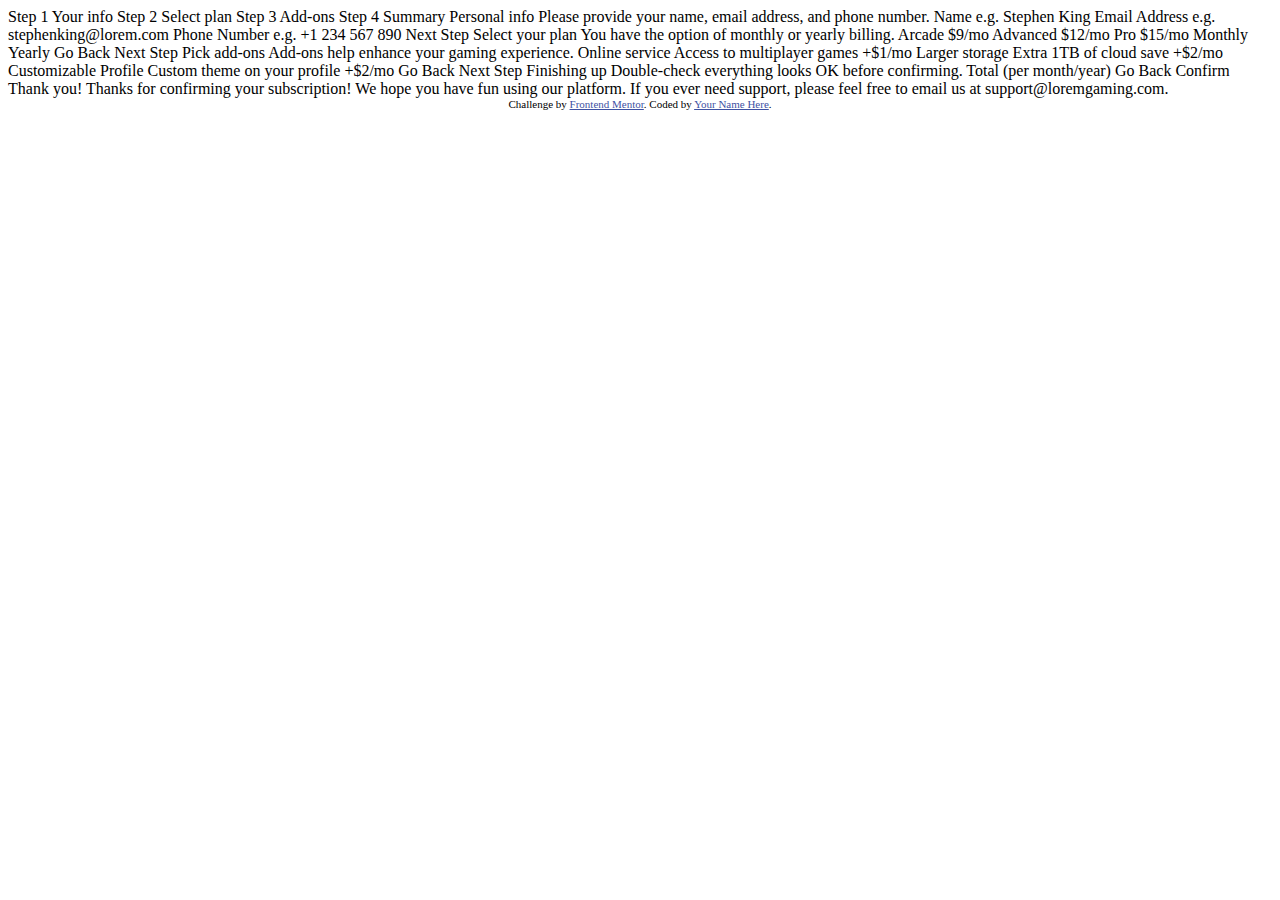
<file: advanced_multi-step-form-main/index.html>
<!DOCTYPE html>
<html lang="en">
<head>
  <meta charset="UTF-8">
  <meta name="viewport" content="width=device-width, initial-scale=1.0"> <!-- displays site properly based on user's device -->

  <link rel="icon" type="image/png" sizes="32x32" href="./assets/images/favicon-32x32.png">
  
  <title>Frontend Mentor | Multi-step form</title>

  <!-- Feel free to remove these styles or customise in your own stylesheet 👍 -->
  <style>
    .attribution { font-size: 11px; text-align: center; }
    .attribution a { color: hsl(228, 45%, 44%); }
  </style>
</head>
<body>

  <!-- Sidebar start -->

  Step 1
  Your info

  Step 2
  Select plan

  Step 3
  Add-ons

  Step 4
  Summary

  <!-- Sidebar end -->

  <!-- Step 1 start -->

  Personal info
  Please provide your name, email address, and phone number.

  Name
  e.g. Stephen King

  Email Address
  e.g. stephenking@lorem.com

  Phone Number
  e.g. +1 234 567 890

  Next Step

  <!-- Step 1 end -->

  <!-- Step 2 start -->

  Select your plan
  You have the option of monthly or yearly billing.

  Arcade
  $9/mo

  Advanced
  $12/mo

  Pro
  $15/mo

  Monthly
  Yearly

  Go Back
  Next Step

  <!-- Step 2 end -->

  <!-- Step 3 start -->

  Pick add-ons
  Add-ons help enhance your gaming experience.

  Online service
  Access to multiplayer games
  +$1/mo

  Larger storage
  Extra 1TB of cloud save
  +$2/mo

  Customizable Profile
  Custom theme on your profile
  +$2/mo

  Go Back
  Next Step

  <!-- Step 3 end -->

  <!-- Step 4 start -->

  Finishing up
  Double-check everything looks OK before confirming.

  <!-- Dynamically add subscription and add-on selections here -->

  Total (per month/year)

  Go Back
  Confirm

  <!-- Step 4 end -->

  <!-- Step 5 start -->

  Thank you!

  Thanks for confirming your subscription! We hope you have fun 
  using our platform. If you ever need support, please feel free 
  to email us at support@loremgaming.com.

  <!-- Step 5 end -->
  
  <div class="attribution">
    Challenge by <a href="https://www.frontendmentor.io?ref=challenge" target="_blank">Frontend Mentor</a>. 
    Coded by <a href="#">Your Name Here</a>.
  </div>
</body>
</html>
</file>
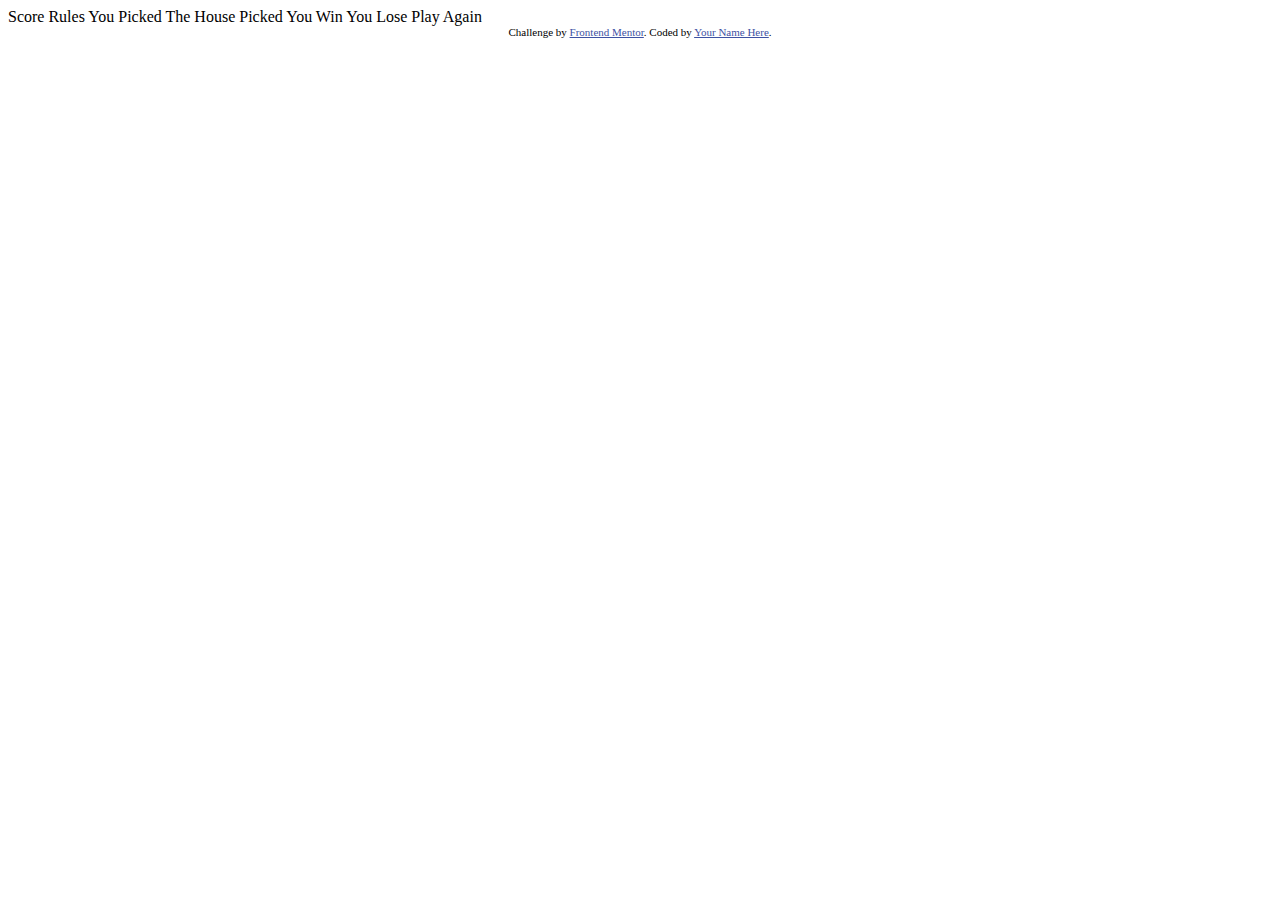
<file: advanced_rock-paper-scissors-master/index.html>
<!DOCTYPE html>
<html lang="en">
<head>
  <meta charset="UTF-8">
  <meta name="viewport" content="width=device-width, initial-scale=1.0"> <!-- displays site properly based on user's device -->

  <link rel="icon" type="image/png" sizes="32x32" href="./images/favicon-32x32.png">
  
  <title>Frontend Mentor | Rock, Paper, Scissors</title>

  Score
  Rules

  You Picked
  The House Picked

  You Win
  You Lose

  Play Again

  <!-- Feel free to remove these styles or customise in your own stylesheet 👍 -->
  <style>
    .attribution { font-size: 11px; text-align: center; }
    .attribution a { color: hsl(228, 45%, 44%); }
  </style>
</head>
<body>


  
  <div class="attribution">
    Challenge by <a href="https://www.frontendmentor.io?ref=challenge" target="_blank">Frontend Mentor</a>. 
    Coded by <a href="#">Your Name Here</a>.
  </div>
</body>
</html>
</file>
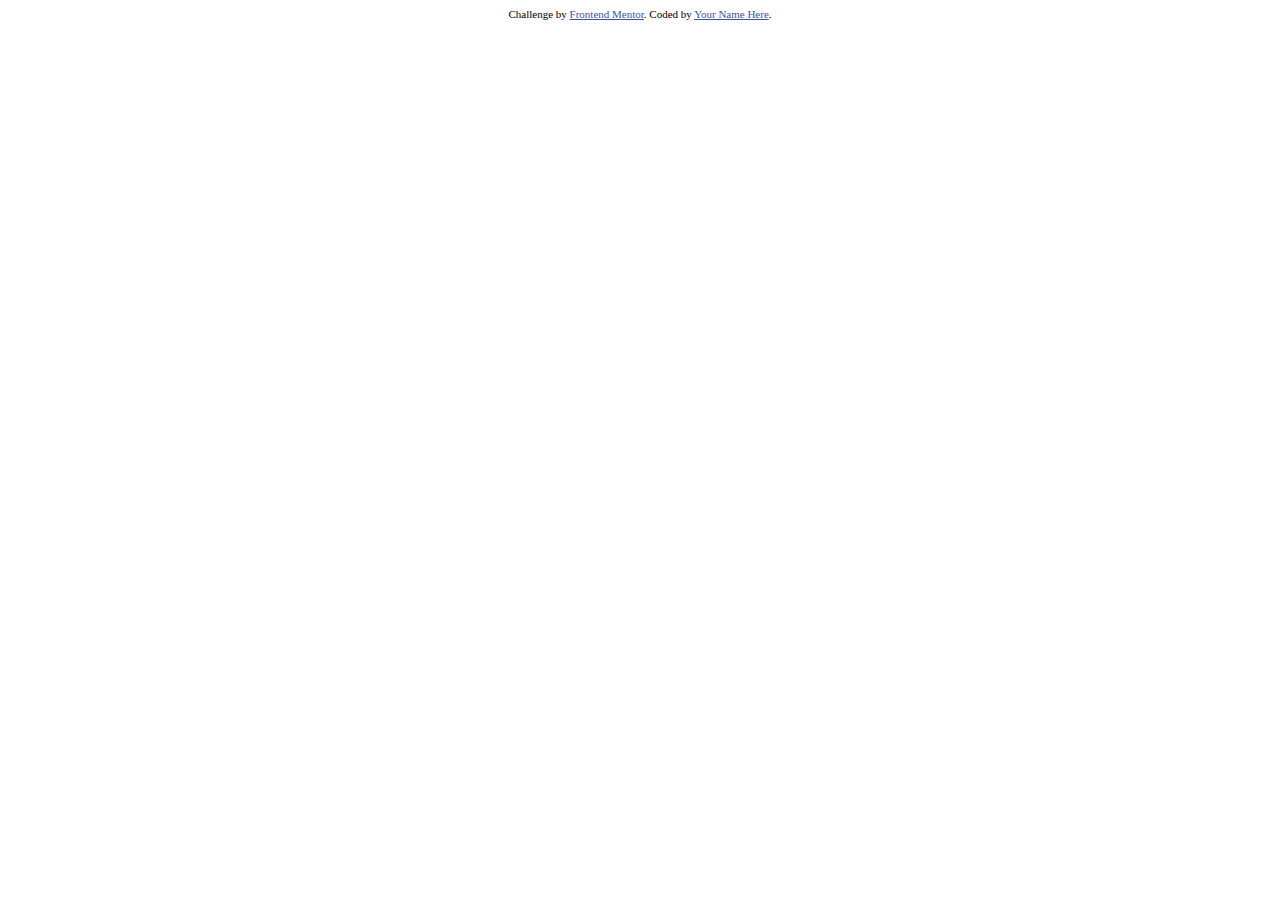
<file: intermediate_calculator-app-main/index.html>
<!DOCTYPE html>
<html lang="en">
<head>
  <meta charset="UTF-8">
  <meta name="viewport" content="width=device-width, initial-scale=1.0"> <!-- displays site properly based on user's device -->

  <link rel="icon" type="image/png" sizes="32x32" href="./images/favicon-32x32.png">
  
  <title>Frontend Mentor | Calculator app</title>

  <!-- Feel free to remove these styles or customise in your own stylesheet 👍 -->
  <style>
    .attribution { font-size: 11px; text-align: center; }
    .attribution a { color: hsl(228, 45%, 44%); }
  </style>
</head>
<body>


  
  <div class="attribution">
    Challenge by <a href="https://www.frontendmentor.io?ref=challenge" target="_blank">Frontend Mentor</a>. 
    Coded by <a href="#">Your Name Here</a>.
  </div>
</body>
</html>
</file>
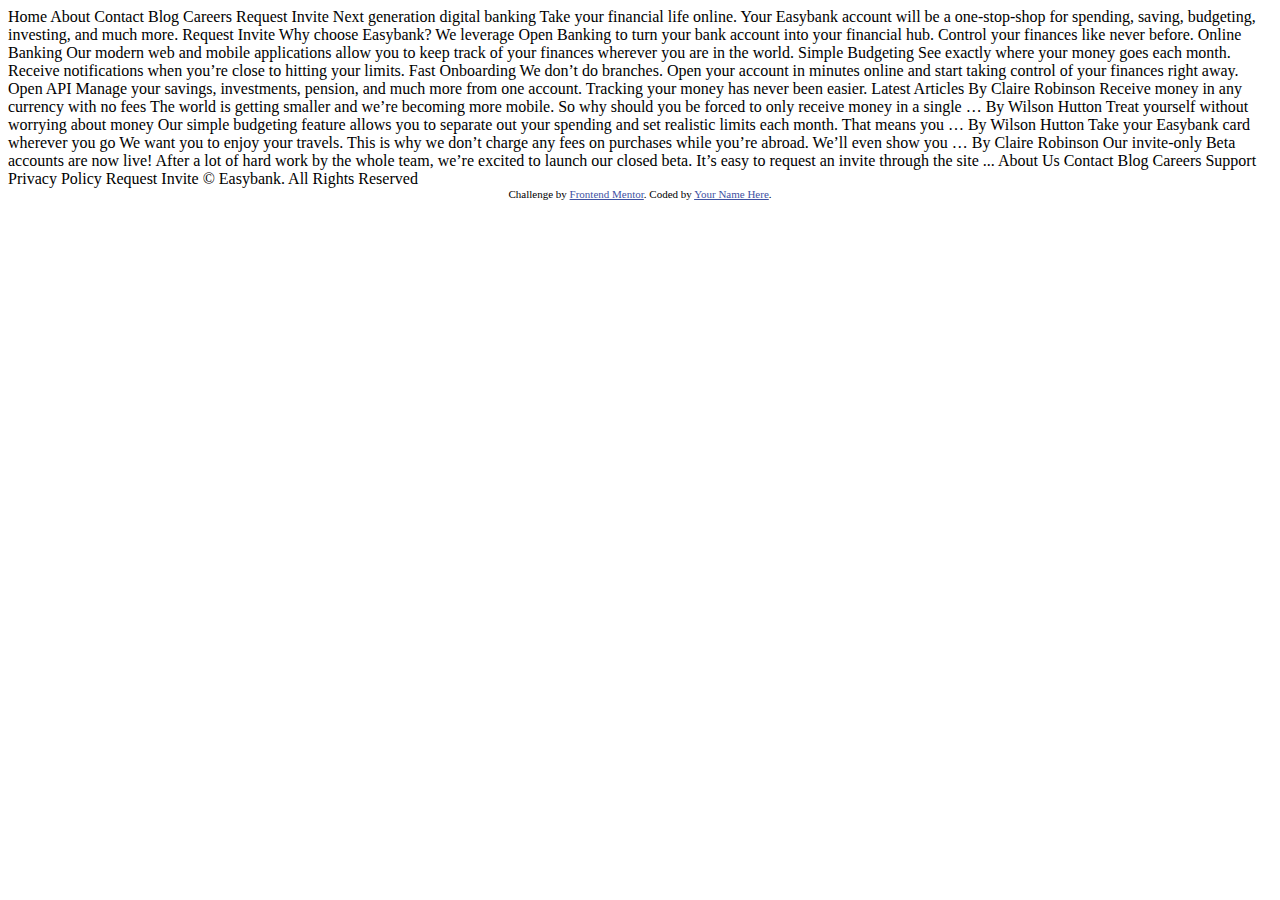
<file: intermediate_easybank-landing-page-master/index.html>
<!DOCTYPE html>
<html lang="en">
<head>
  <meta charset="UTF-8">
  <meta name="viewport" content="width=device-width, initial-scale=1.0"> <!-- displays site properly based on user's device -->

  <link rel="icon" type="image/png" sizes="32x32" href="./images/favicon-32x32.png">
  
  <title>Frontend Mentor | Easybank landing page</title>

  <!-- Feel free to remove these styles or customise in your own stylesheet 👍 -->
  <style>
    .attribution { font-size: 11px; text-align: center; }
    .attribution a { color: hsl(228, 45%, 44%); }
  </style>
</head>
<body>

  Home
  About
  Contact
  Blog
  Careers

  Request Invite



  Next generation digital banking

  Take your financial life online. Your Easybank account will be a one-stop-shop 
  for spending, saving, budgeting, investing, and much more.

  Request Invite



  Why choose Easybank?

  We leverage Open Banking to turn your bank account into your financial hub. Control 
  your finances like never before.

  Online Banking
  Our modern web and mobile applications allow you to keep track of your finances 
  wherever you are in the world.

  Simple Budgeting
  See exactly where your money goes each month. Receive notifications when you’re 
  close to hitting your limits.

  Fast Onboarding
  We don’t do branches. Open your account in minutes online and start taking control 
  of your finances right away.

  Open API
  Manage your savings, investments, pension, and much more from one account. Tracking 
  your money has never been easier.

  

  Latest Articles

  By Claire Robinson
  Receive money in any currency with no fees
  The world is getting smaller and we’re becoming more mobile. So why should you be 
  forced to only receive money in a single …

  By Wilson Hutton
  Treat yourself without worrying about money
  Our simple budgeting feature allows you to separate out your spending and set 
  realistic limits each month. That means you …

  By Wilson Hutton
  Take your Easybank card wherever you go
  We want you to enjoy your travels. This is why we don’t charge any fees on purchases 
  while you’re abroad. We’ll even show you …

  By Claire Robinson
  Our invite-only Beta accounts are now live!
  After a lot of hard work by the whole team, we’re excited to launch our closed beta. 
  It’s easy to request an invite through the site ...

  

  About Us
  Contact
  Blog
  Careers
  Support
  Privacy Policy

  Request Invite

  © Easybank. All Rights Reserved
  
  <div class="attribution">
    Challenge by <a href="https://www.frontendmentor.io?ref=challenge" target="_blank">Frontend Mentor</a>. 
    Coded by <a href="#">Your Name Here</a>.
  </div>
</body>
</html>
</file>
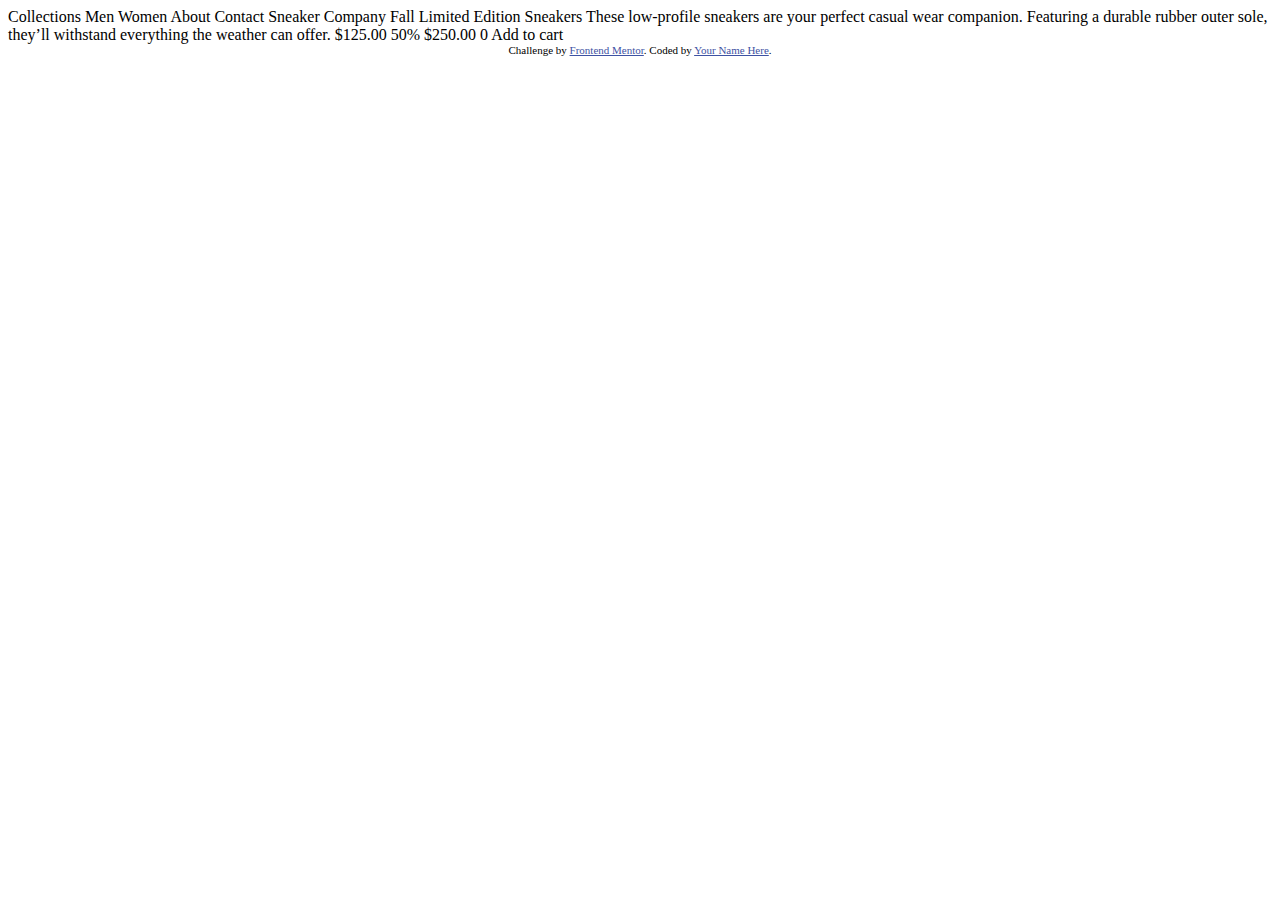
<file: intermediate_ecommerce-product-page-main/index.html>
<!DOCTYPE html>
<html lang="en">
<head>
  <meta charset="UTF-8">
  <meta name="viewport" content="width=device-width, initial-scale=1.0"> <!-- displays site properly based on user's device -->

  <link rel="icon" type="image/png" sizes="32x32" href="./images/favicon-32x32.png">
  
  <title>Frontend Mentor | E-commerce product page</title>

  <!-- Feel free to remove these styles or customise in your own stylesheet 👍 -->
  <style>
    .attribution { font-size: 11px; text-align: center; }
    .attribution a { color: hsl(228, 45%, 44%); }
  </style>
</head>
<body>

  Collections
  Men
  Women
  About
  Contact

  Sneaker Company

  Fall Limited Edition Sneakers

  These low-profile sneakers are your perfect casual wear companion. Featuring a 
  durable rubber outer sole, they’ll withstand everything the weather can offer.

  $125.00
  50%
  $250.00

  0
  Add to cart
  
  <div class="attribution">
    Challenge by <a href="https://www.frontendmentor.io?ref=challenge" target="_blank">Frontend Mentor</a>. 
    Coded by <a href="#">Your Name Here</a>.
  </div>
</body>
</html>
</file>
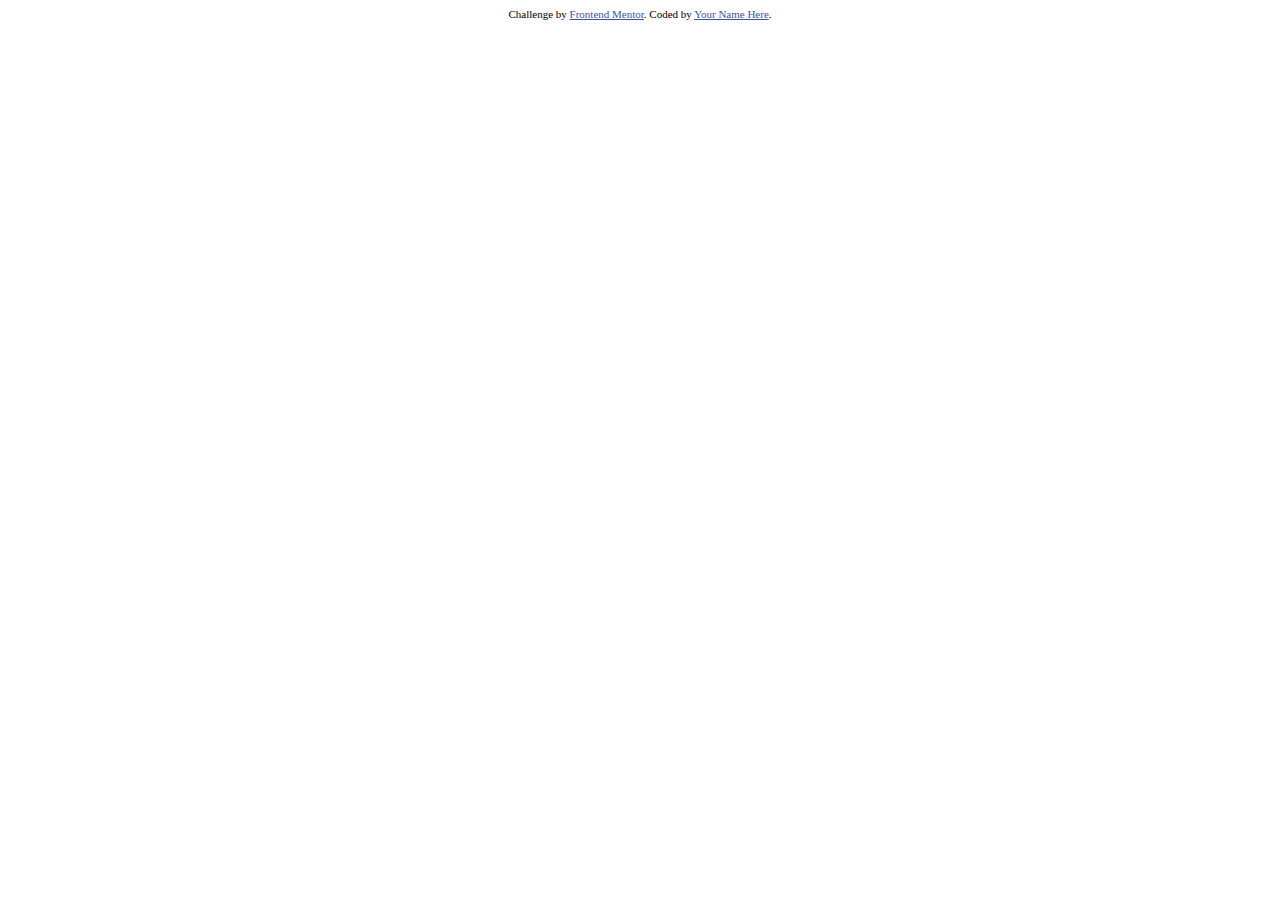
<file: intermediate_interactive-comments-section-main/index.html>
<!DOCTYPE html>
<html lang="en">
<head>
  <meta charset="UTF-8">
  <meta name="viewport" content="width=device-width, initial-scale=1.0"> <!-- displays site properly based on user's device -->

  <link rel="icon" type="image/png" sizes="32x32" href="./images/favicon-32x32.png">
  
  <title>Frontend Mentor | Interactive comments section</title>

  <!-- Feel free to remove these styles or customise in your own stylesheet 👍 -->
  <style>
    .attribution { font-size: 11px; text-align: center; }
    .attribution a { color: hsl(228, 45%, 44%); }
  </style>
</head>
<body>

  <!-- Pull dynamic content from the data.json file -->
  
  <div class="attribution">
    Challenge by <a href="https://www.frontendmentor.io?ref=challenge" target="_blank">Frontend Mentor</a>. 
    Coded by <a href="#">Your Name Here</a>.
  </div>
</body>
</html>
</file>
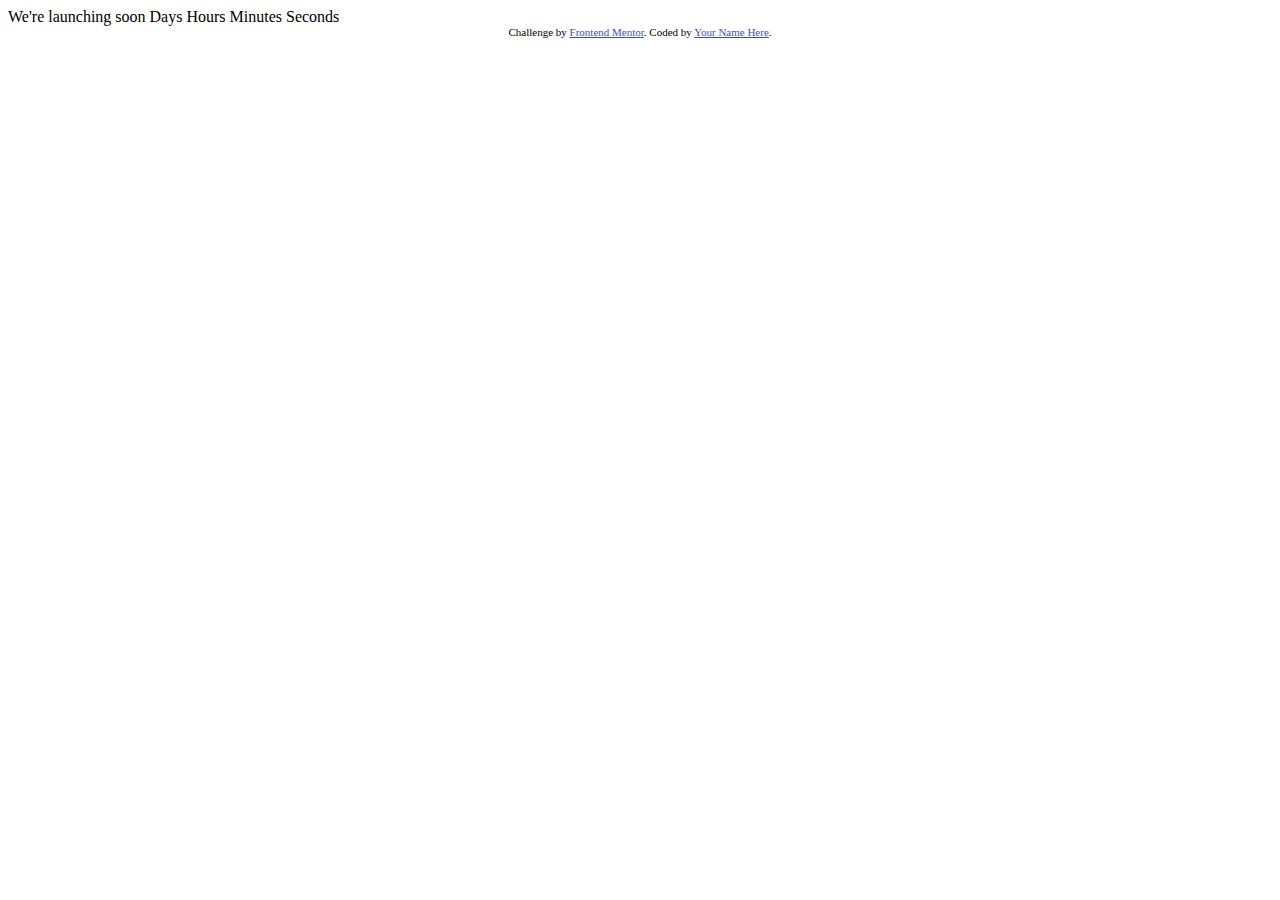
<file: intermediate_launch-countdown-timer-main/index.html>
<!DOCTYPE html>
<html lang="en">
<head>
  <meta charset="UTF-8">
  <meta name="viewport" content="width=device-width, initial-scale=1.0"> <!-- displays site properly based on user's device -->

  <link rel="icon" type="image/png" sizes="32x32" href="./images/favicon-32x32.png">
  
  <title>Frontend Mentor | Launch countdown timer</title>

  <!-- Feel free to remove these styles or customise in your own stylesheet 👍 -->
  <style>
    .attribution { font-size: 11px; text-align: center; }
    .attribution a { color: hsl(228, 45%, 44%); }
  </style>
</head>
<body>

  We're launching soon

  Days
  Hours
  Minutes
  Seconds
  
  <div class="attribution">
    Challenge by <a href="https://www.frontendmentor.io?ref=challenge" target="_blank">Frontend Mentor</a>. 
    Coded by <a href="#">Your Name Here</a>.
  </div>
</body>
</html>
</file>
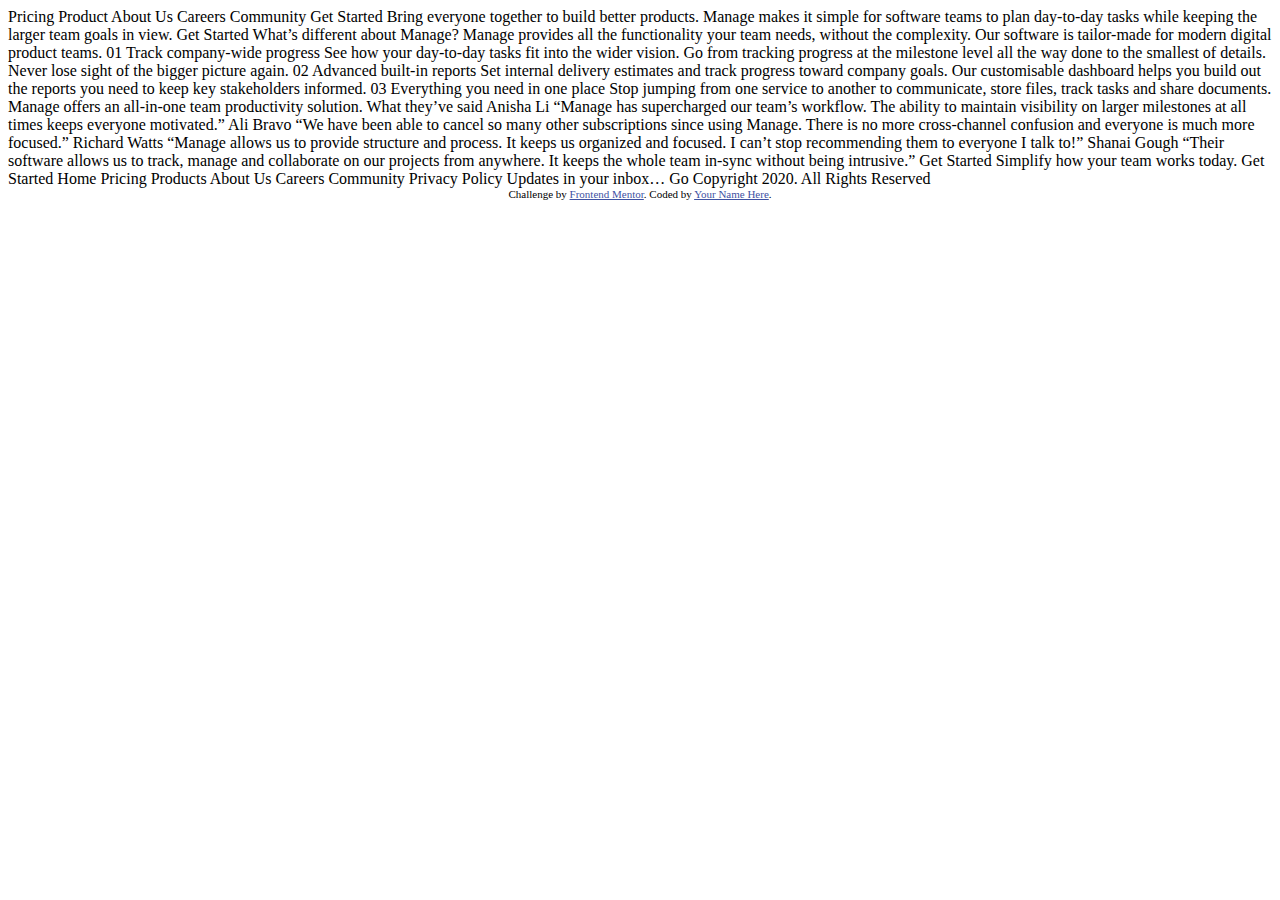
<file: intermediate_manage-landing-page-master/index.html>
<!DOCTYPE html>
<html lang="en">
<head>
  <meta charset="UTF-8">
  <meta name="viewport" content="width=device-width, initial-scale=1.0"> <!-- displays site properly based on user's device -->

  <link rel="icon" type="image/png" sizes="32x32" href="./images/favicon-32x32.png">
  
  <title>Frontend Mentor | Manage landing page</title>

  <!-- Feel free to remove these styles or customise in your own stylesheet 👍 -->
  <style>
    .attribution { font-size: 11px; text-align: center; }
    .attribution a { color: hsl(228, 45%, 44%); }
  </style>
</head>
<body>

  Pricing
  Product
  About Us
  Careers
  Community

  Get Started

  Bring everyone together to build better products.

  Manage makes it simple for software teams to plan day-to-day 
  tasks while keeping the larger team goals in view.

  Get Started

  What’s different about Manage?

  Manage provides all the functionality your team needs, without 
  the complexity. Our software is tailor-made for modern digital 
  product teams. 

  01
  Track company-wide progress
  See how your day-to-day tasks fit into the wider vision. Go from 
  tracking progress at the milestone level all the way done to the 
  smallest of details. Never lose sight of the bigger picture again.

  02
  Advanced built-in reports
  Set internal delivery estimates and track progress toward company 
  goals. Our customisable dashboard helps you build out the reports 
  you need to keep key stakeholders informed.

  03
  Everything you need in one place
  Stop jumping from one service to another to communicate, store files, 
  track tasks and share documents. Manage offers an all-in-one team 
  productivity solution.

  What they’ve said

  Anisha Li
  “Manage has supercharged our team’s workflow. The ability to maintain 
  visibility on larger milestones at all times keeps everyone motivated.”

  Ali Bravo
  “We have been able to cancel so many other subscriptions since using 
  Manage. There is no more cross-channel confusion and everyone is much 
  more focused.”

  Richard Watts
  “Manage allows us to provide structure and process. It keeps us organized 
  and focused. I can’t stop recommending them to everyone I talk to!”

  Shanai Gough
  “Their software allows us to track, manage and collaborate on our projects 
  from anywhere. It keeps the whole team in-sync without being intrusive.”

  Get Started

  Simplify how your team works today.
  Get Started

  Home
  Pricing
  Products
  About Us
  Careers
  Community
  Privacy Policy

  Updates in your inbox…
  Go

  Copyright 2020. All Rights Reserved

  
  <div class="attribution">
    Challenge by <a href="https://www.frontendmentor.io?ref=challenge" target="_blank">Frontend Mentor</a>. 
    Coded by <a href="#">Your Name Here</a>.
  </div>
</body>
</html>
</file>
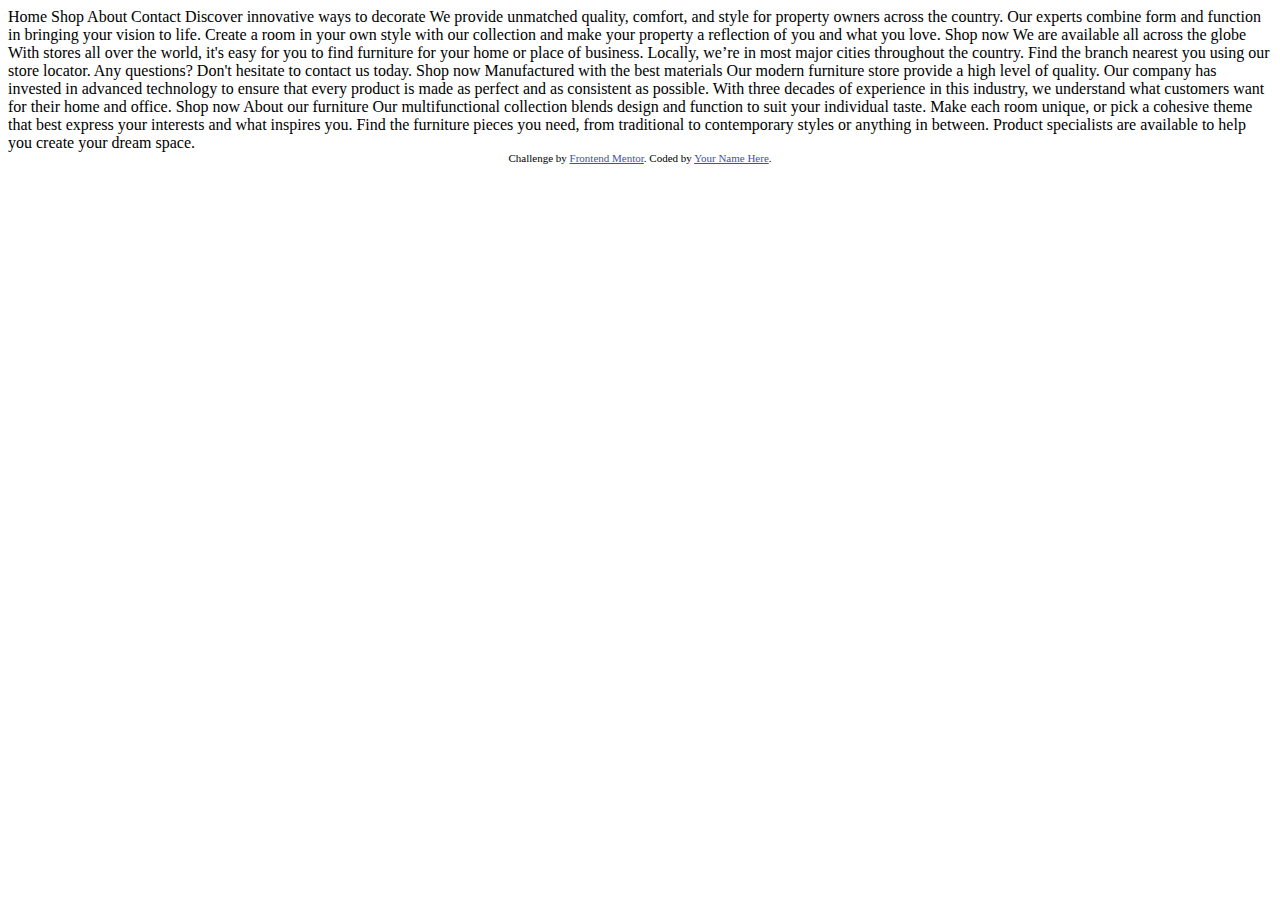
<file: intermediate_room-homepage-master/index.html>
<!DOCTYPE html>
<html lang="en">
<head>
  <meta charset="UTF-8">
  <meta name="viewport" content="width=device-width, initial-scale=1.0"> <!-- displays site properly based on user's device -->

  <link rel="icon" type="image/png" sizes="32x32" href="./images/favicon-32x32.png">
  
  <title>Frontend Mentor | Room homepage</title>

  <!-- Feel free to remove these styles or customise in your own stylesheet 👍 -->
  <style>
    .attribution { font-size: 11px; text-align: center; }
    .attribution a { color: hsl(228, 45%, 44%); }
  </style>
</head>
<body>
  Home
  Shop
  About
  Contact

  Discover innovative ways to decorate

  We provide unmatched quality, comfort, and style for property owners across the country. 
  Our experts combine form and function in bringing your vision to life. Create a room in your 
  own style with our collection and make your property a reflection of you and what you love.

  Shop now

  We are available all across the globe

  With stores all over the world, it's easy for you to find furniture for your home or place of business. 
  Locally, we’re in most major cities throughout the country. Find the branch nearest you using our 
  store locator. Any questions? Don't hesitate to contact us today.

  Shop now

  Manufactured with the best materials

  Our modern furniture store provide a high level of quality. Our company has invested in advanced technology 
  to ensure that every product is made as perfect and as consistent as possible. With three decades of 
  experience in this industry, we understand what customers want for their home and office.

  Shop now

  About our furniture

  Our multifunctional collection blends design and function to suit your individual taste.
  Make each room unique, or pick a cohesive theme that best express your interests and what
  inspires you. Find the furniture pieces you need, from traditional to contemporary styles
  or anything in between. Product specialists are available to help you create your dream space.
  
  <div class="attribution">
    Challenge by <a href="https://www.frontendmentor.io?ref=challenge" target="_blank">Frontend Mentor</a>. 
    Coded by <a href="#">Your Name Here</a>.
  </div>
</body>
</html>
</file>
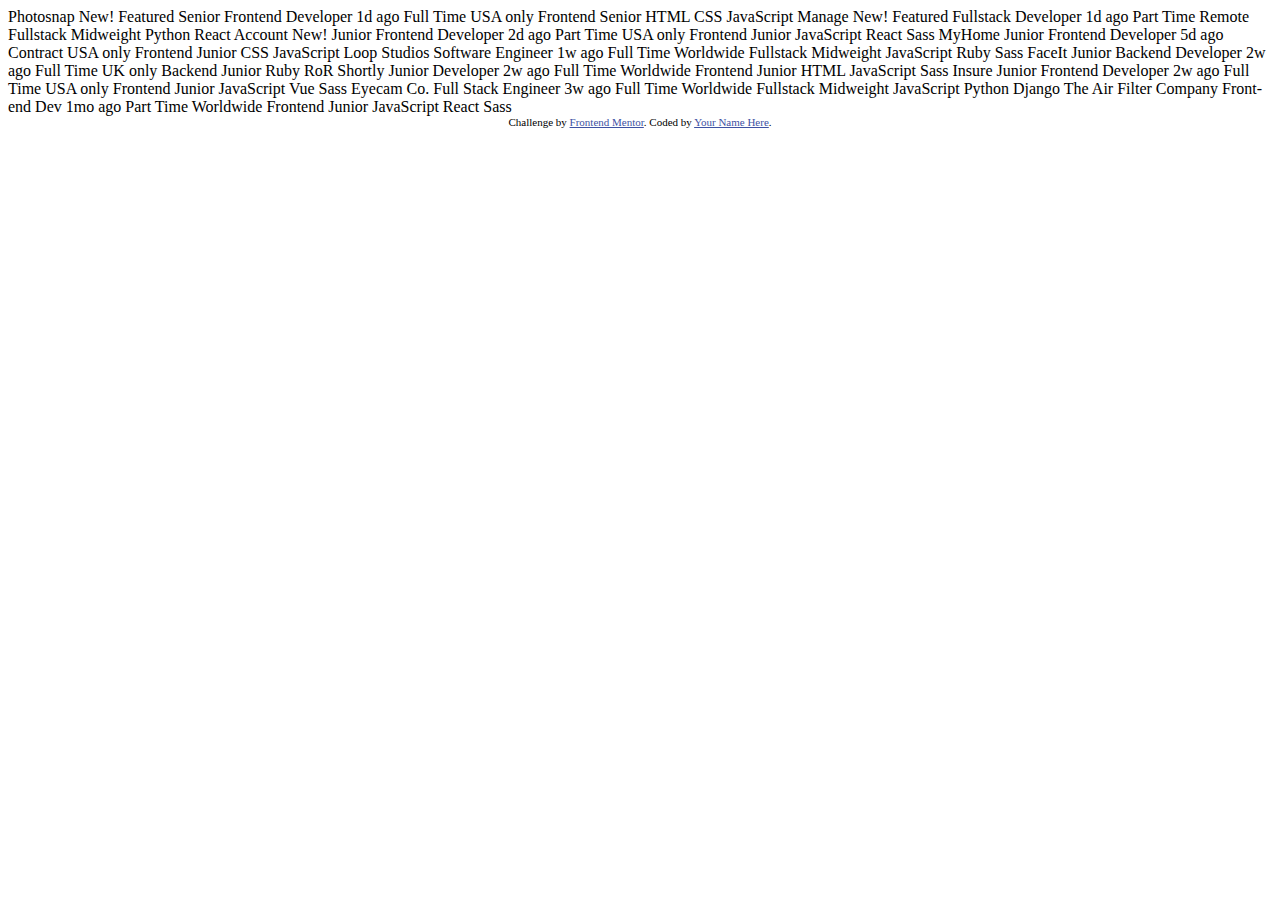
<file: intermediate_static-job-listings-master/index.html>
<!DOCTYPE html>
<html lang="en">
<head>
  <meta charset="UTF-8">
  <meta name="viewport" content="width=device-width, initial-scale=1.0"> <!-- displays site properly based on user's device -->

  <link rel="icon" type="image/png" sizes="32x32" href="./images/favicon-32x32.png">
  
  <title>Frontend Mentor | Job Listings</title>

  <!-- Feel free to remove these styles or customise in your own stylesheet 👍 -->
  <style>
    .attribution { font-size: 11px; text-align: center; }
    .attribution a { color: hsl(228, 45%, 44%); }
  </style>
</head>
<body>
  <!-- Item Start -->
  Photosnap
  New!
  Featured
  Senior Frontend Developer
  1d ago
  Full Time
  USA only
  <!-- Role -->
  Frontend
  <!-- Level -->
  Senior
  <!-- Languages -->
  HTML
  CSS
  JavaScript
  <!-- Item End -->

  <!-- Item Start -->
  Manage
  New!
  Featured
  Fullstack Developer
  1d ago
  Part Time
  Remote
  <!-- Role -->
  Fullstack
  <!-- Level -->
  Midweight
  <!-- Languages -->
  Python
  <!-- Tools -->
  React
  <!-- Item End -->

  <!-- Item Start -->
  Account
  New!
  Junior Frontend Developer
  2d ago
  Part Time
  USA only
  <!-- Role -->
  Frontend
  <!-- Level -->
  Junior
  <!-- Languages -->
  JavaScript
  <!-- Tools -->
  React
  Sass
  <!-- Item End -->

  <!-- Item Start -->
  MyHome
  Junior Frontend Developer
  5d ago
  Contract
  USA only
  <!-- Role -->
  Frontend
  <!-- Level -->
  Junior
  <!-- Languages -->
  CSS
  JavaScript
  <!-- Item End -->

  <!-- Item Start -->
  Loop Studios
  Software Engineer
  1w ago
  Full Time
  Worldwide
  <!-- Role -->
  Fullstack
  <!-- Level -->
  Midweight
  <!-- Languages -->
  JavaScript
  Ruby
  <!-- Tools -->
  Sass
  <!-- Item End -->

  <!-- Item Start -->
  FaceIt
  Junior Backend Developer
  2w ago
  Full Time
  UK only
  <!-- Role -->
  Backend
  <!-- Level -->
  Junior
  <!-- Languages -->
  Ruby
  <!-- Tools -->
  RoR
  <!-- Item End -->

  <!-- Item Start -->
  Shortly
  Junior Developer
  2w ago
  Full Time
  Worldwide
  <!-- Role -->
  Frontend
  <!-- Level -->
  Junior
  <!-- Languages -->
  HTML
  JavaScript
  <!-- Tools -->
  Sass
  <!-- Item End -->

  <!-- Item Start -->
  Insure
  Junior Frontend Developer
  2w ago
  Full Time
  USA only
  <!-- Role -->
  Frontend
  <!-- Level -->
  Junior
  <!-- Languages -->
  JavaScript
  <!-- Tools -->
  Vue
  Sass
  <!-- Item End -->

  <!-- Item Start -->
  Eyecam Co.
  Full Stack Engineer
  3w ago
  Full Time
  Worldwide
  <!-- Role -->
  Fullstack
  <!-- Level -->
  Midweight
  <!-- Languages -->
  JavaScript
  Python
  <!-- Tools -->
  Django
  <!-- Item End -->

  <!-- Item Start -->
  The Air Filter Company
  Front-end Dev
  1mo ago
  Part Time
  Worldwide
  <!-- Role -->
  Frontend
  <!-- Level -->
  Junior
  <!-- Languages -->
  JavaScript
  <!-- Tools -->
  React
  Sass
  <!-- Item End -->
  
  <div class="attribution">
    Challenge by <a href="https://www.frontendmentor.io?ref=challenge" target="_blank">Frontend Mentor</a>. 
    Coded by <a href="#">Your Name Here</a>.
  </div>
</body>
</html>
</file>
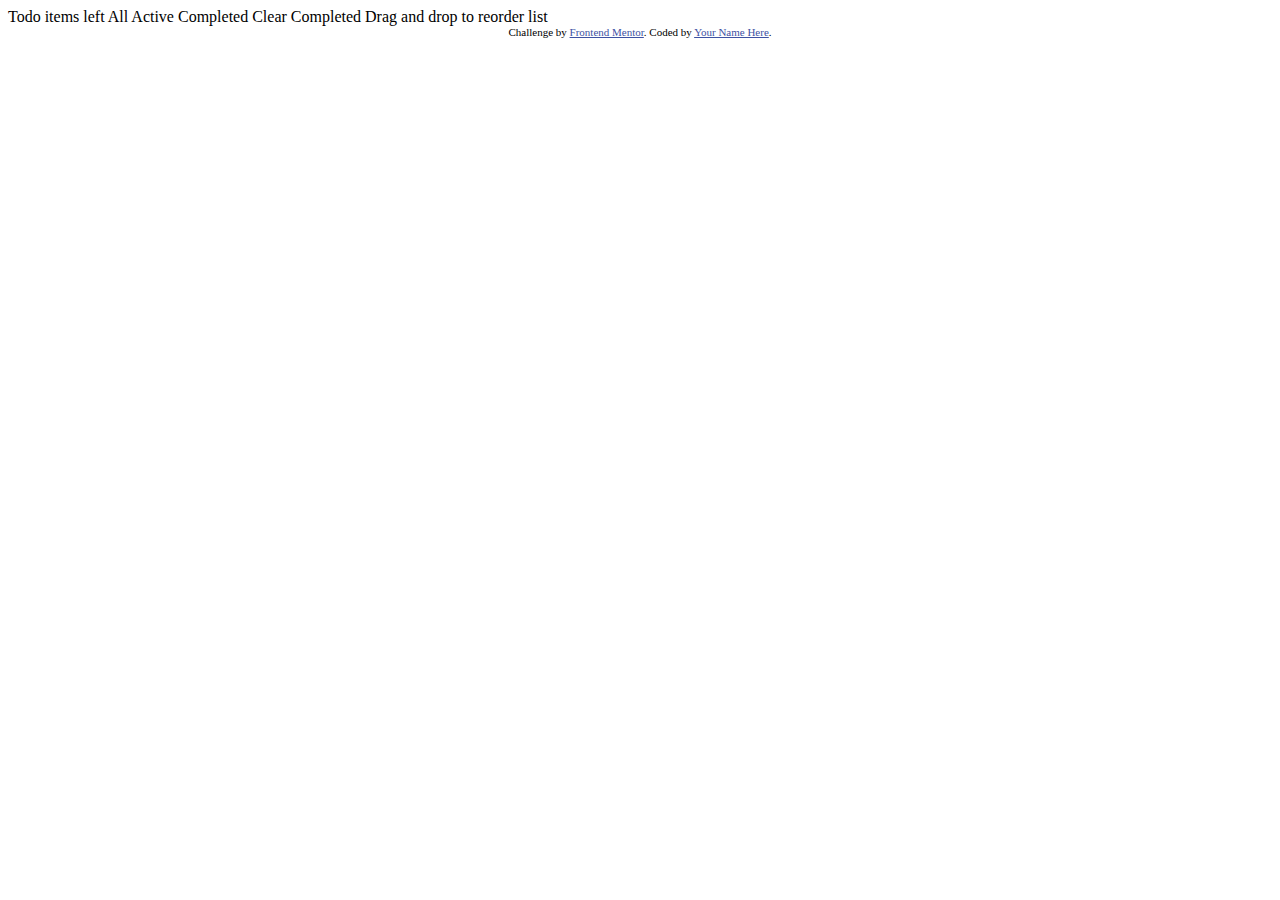
<file: intermediate_todo-app-main/index.html>
<!DOCTYPE html>
<html lang="en">
<head>
  <meta charset="UTF-8">
  <meta name="viewport" content="width=device-width, initial-scale=1.0"> <!-- displays site properly based on user's device -->

  <link rel="icon" type="image/png" sizes="32x32" href="./images/favicon-32x32.png">
  
  <title>Frontend Mentor | Todo app</title>

  <!-- Feel free to remove these styles or customise in your own stylesheet 👍 -->
  <style>
    .attribution { font-size: 11px; text-align: center; }
    .attribution a { color: hsl(228, 45%, 44%); }
  </style>
</head>
<body>

  Todo

  <!-- Add dynamic number --> items left

  All
  Active 
  Completed

  Clear Completed

  Drag and drop to reorder list

  <div class="attribution">
    Challenge by <a href="https://www.frontendmentor.io?ref=challenge" target="_blank">Frontend Mentor</a>. 
    Coded by <a href="#">Your Name Here</a>.
  </div>
</body>
</html>
</file>
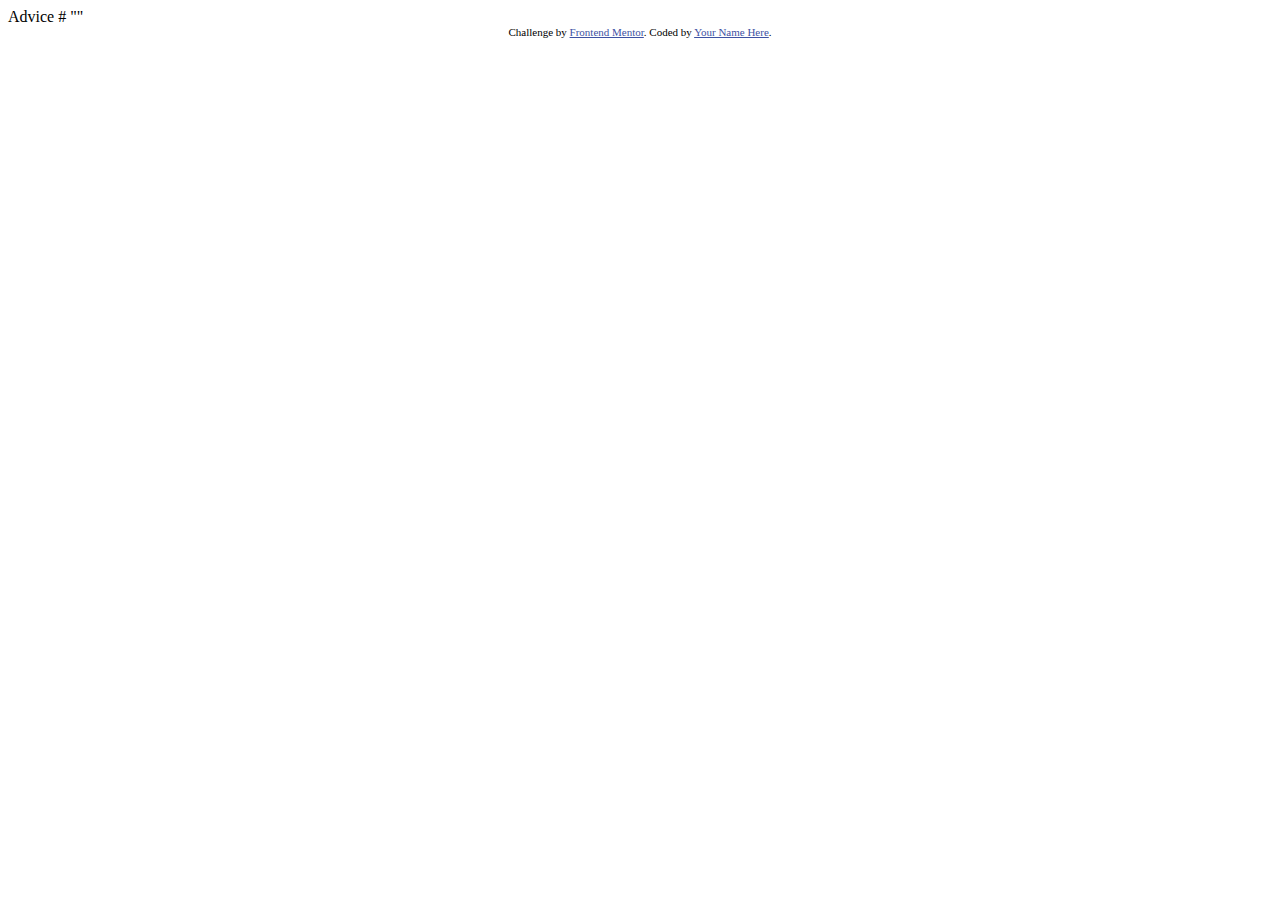
<file: junior_advice-generator-app-main/index.html>
<!DOCTYPE html>
<html lang="en">
<head>
  <meta charset="UTF-8">
  <meta name="viewport" content="width=device-width, initial-scale=1.0"> <!-- displays site properly based on user's device -->

  <link rel="icon" type="image/png" sizes="32x32" href="./images/favicon-32x32.png">
  
  <title>Frontend Mentor | Advice generator app</title>

  <!-- Feel free to remove these styles or customise in your own stylesheet 👍 -->
  <style>
    .attribution { font-size: 11px; text-align: center; }
    .attribution a { color: hsl(228, 45%, 44%); }
  </style>
</head>
<body>

  Advice #<!-- Advice ID goes here -->

  "<!-- Advice text goes here -->"
  
  <div class="attribution">
    Challenge by <a href="https://www.frontendmentor.io?ref=challenge" target="_blank">Frontend Mentor</a>. 
    Coded by <a href="#">Your Name Here</a>.
  </div>
</body>
</html>
</file>
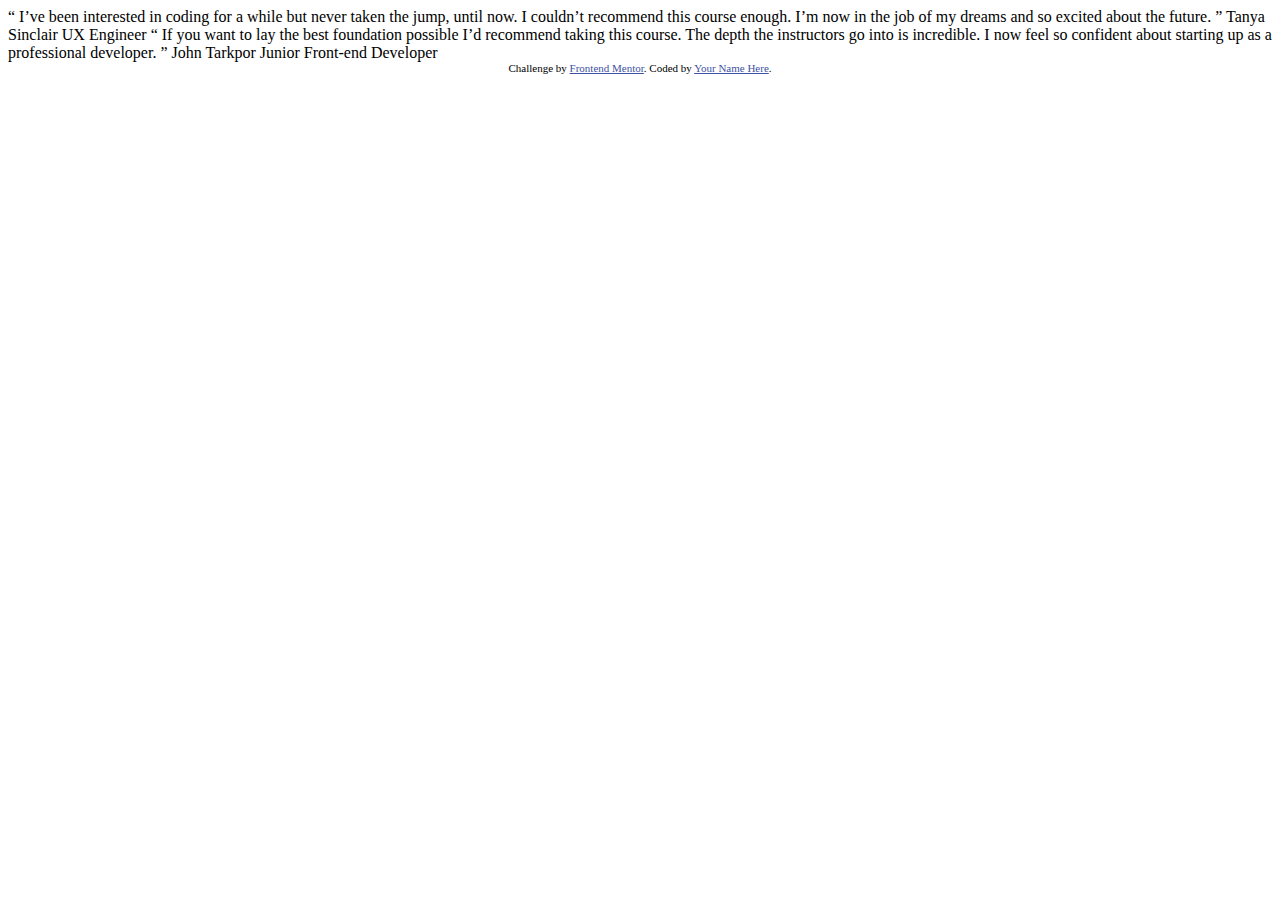
<file: junior_coding-bootcamp-testimonials-slider-master/index.html>
<!DOCTYPE html>
<html lang="en">
<head>
  <meta charset="UTF-8">
  <meta name="viewport" content="width=device-width, initial-scale=1.0"> <!-- displays site properly based on user's device -->

  <link rel="icon" type="image/png" sizes="32x32" href="./images/favicon-32x32.png">
  
  <title>Frontend Mentor | Coding Bootcamp Testimonials Slider</title>

  <!-- Feel free to remove these styles or customise in your own stylesheet 👍 -->
  <style>
    .attribution { font-size: 11px; text-align: center; }
    .attribution a { color: hsl(228, 45%, 44%); }
  </style>
</head>
<body>

  “ I’ve been interested in coding for a while but never taken the jump, until now. 
  I couldn’t recommend this course enough. I’m now in the job of my dreams and so 
  excited about the future. ”

  Tanya Sinclair
  UX Engineer

  “ If you want to lay the best foundation possible I’d recommend taking this course. 
  The depth the instructors go into is incredible. I now feel so confident about 
  starting up as a professional developer. ”

  John Tarkpor
  Junior Front-end Developer
  
  <div class="attribution">
    Challenge by <a href="https://www.frontendmentor.io?ref=challenge" target="_blank">Frontend Mentor</a>. 
    Coded by <a href="#">Your Name Here</a>.
  </div>
</body>
</html>
</file>
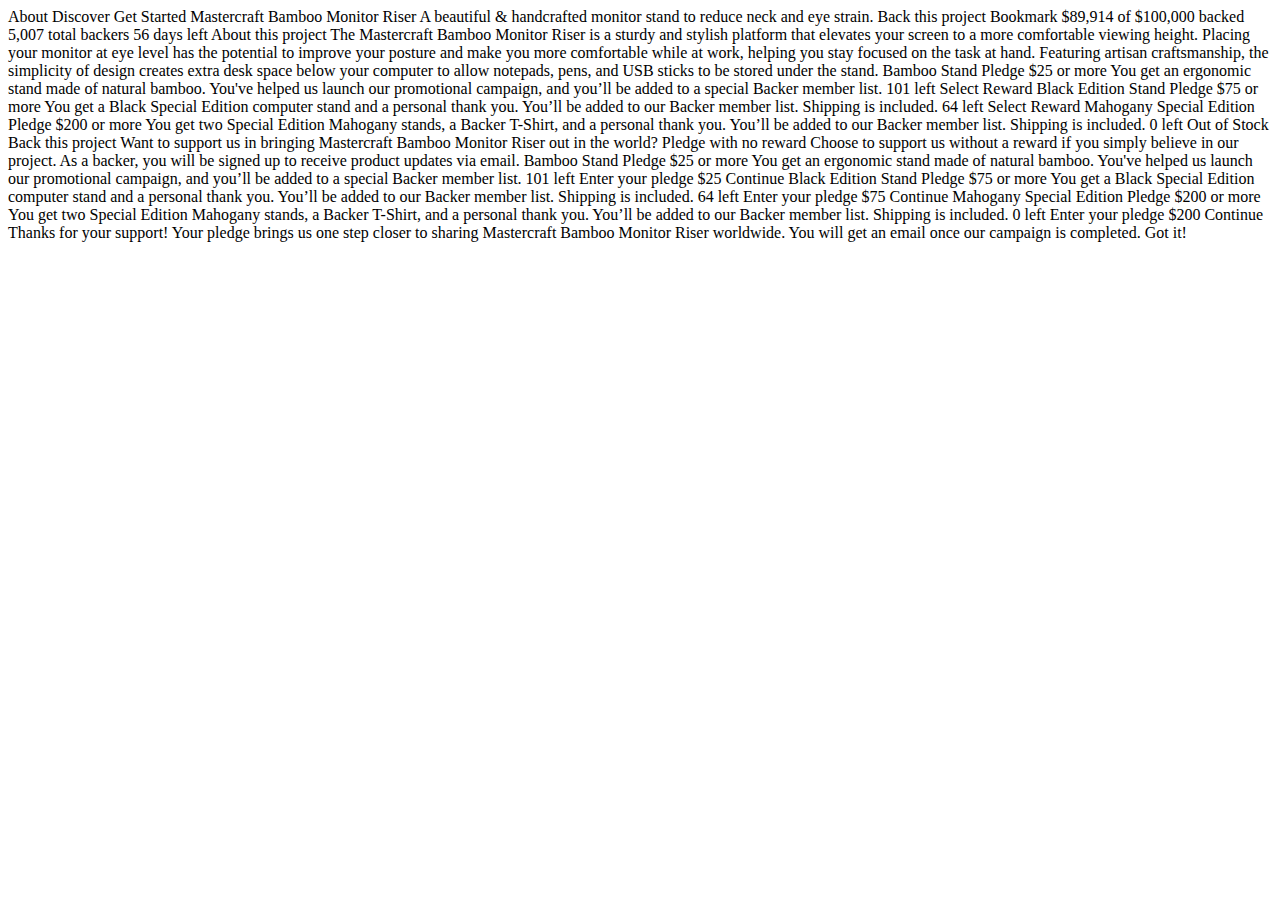
<file: junior_crowdfunding-product-page-main/index.html>
<!DOCTYPE html>
<html lang="en">
<head>
  <meta charset="UTF-8">
  <meta name="viewport" content="width=device-width, initial-scale=1.0"> <!-- displays site properly based on user's device -->

  <link rel="icon" type="image/png" sizes="32x32" href="./images/favicon-32x32.png">
  
  <title>Frontend Mentor | Crowdfunding product page</title>

  <!-- Feel free to remove these styles or customise in your own stylesheet 👍 -->
  <style>
    .attribution { font-size: 11px; text-align: center; }
    .attribution a { color: hsl(228, 45%, 44%); }
  </style>
</head>
<body>
  About
  Discover
  Get Started

  Mastercraft Bamboo Monitor Riser
  A beautiful & handcrafted monitor stand to reduce neck and eye strain.

  Back this project
  Bookmark

  $89,914 of $100,000 backed
  5,007 total backers
  56 days left

  About this project

  The Mastercraft Bamboo Monitor Riser is a sturdy and stylish platform that elevates your screen 
  to a more comfortable viewing height. Placing your monitor at eye level has the potential to improve 
  your posture and make you more comfortable while at work, helping you stay focused on the task at hand.

  Featuring artisan craftsmanship, the simplicity of design creates extra desk space below your computer 
  to allow notepads, pens, and USB sticks to be stored under the stand.
  
  Bamboo Stand
  Pledge $25 or more
  You get an ergonomic stand made of natural bamboo. You've helped us launch our promotional campaign, and 
  you’ll be added to a special Backer member list.
  101 left
  Select Reward

  Black Edition Stand
  Pledge $75 or more
  You get a Black Special Edition computer stand and a personal thank you. You’ll be added to our Backer 
  member list. Shipping is included.
  64 left
  Select Reward

  Mahogany Special Edition
  Pledge $200 or more
  You get two Special Edition Mahogany stands, a Backer T-Shirt, and a personal thank you. You’ll be added 
  to our Backer member list. Shipping is included.
  0 left
  Out of Stock

  <!-- Selection modal start -->

  Back this project
  Want to support us in bringing Mastercraft Bamboo Monitor Riser out in the world?

  Pledge with no reward
  Choose to support us without a reward if you simply believe in our project. As a backer, 
  you will be signed up to receive product updates via email.

  Bamboo Stand
  Pledge $25 or more
  You get an ergonomic stand made of natural bamboo. You've helped us launch our promotional campaign, and
  you’ll be added to a special Backer member list.
  101 left

  <!-- Selected pledge start -->
  Enter your pledge
  $25
  Continue
  <!-- Selected pledge end -->

  Black Edition Stand
  Pledge $75 or more
  You get a Black Special Edition computer stand and a personal thank you. You’ll be added to our Backer
  member list. Shipping is included.
  64 left

  <!-- Selected pledge start -->
  Enter your pledge
  $75
  Continue
  <!-- Selected pledge end -->

  Mahogany Special Edition
  Pledge $200 or more
  You get two Special Edition Mahogany stands, a Backer T-Shirt, and a personal thank you. You’ll be added
  to our Backer member list. Shipping is included.
  0 left

  <!-- Selected pledge  start -->
  Enter your pledge
  $200
  Continue
  <!-- Selected pledge end -->

  <!-- Selection modal end -->

  <!-- Success modal start -->

  Thanks for your support!
  Your pledge brings us one step closer to sharing Mastercraft Bamboo Monitor Riser worldwide. You will get
  an email once our campaign is completed.
  Got it!

  <!-- Success modal end -->
</body>
</html>
</file>
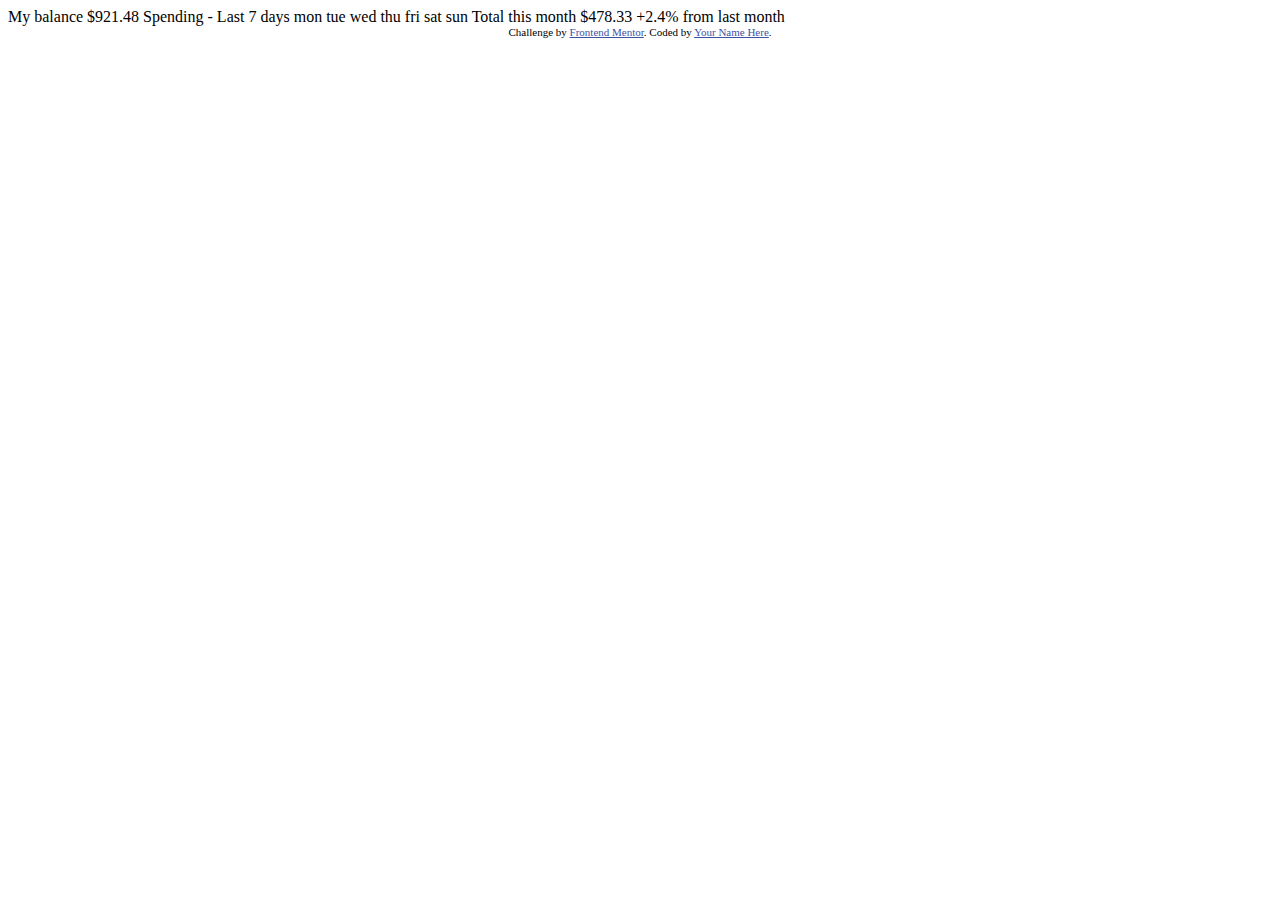
<file: junior_expenses-chart-component-main/index.html>
<!DOCTYPE html>
<html lang="en">
<head>
  <meta charset="UTF-8">
  <meta name="viewport" content="width=device-width, initial-scale=1.0"> <!-- displays site properly based on user's device -->

  <link rel="icon" type="image/png" sizes="32x32" href="./images/favicon-32x32.png">
  
  <title>Frontend Mentor | Expenses chart component</title>

  <!-- Feel free to remove these styles or customise in your own stylesheet 👍 -->
  <style>
    .attribution { font-size: 11px; text-align: center; }
    .attribution a { color: hsl(228, 45%, 44%); }
  </style>
</head>
<body>

  My balance
  $921.48

  Spending - Last 7 days

  mon
  tue
  wed
  thu
  fri
  sat
  sun

  Total this month
  $478.33

  +2.4%
  from last month
  
  <div class="attribution">
    Challenge by <a href="https://www.frontendmentor.io?ref=challenge" target="_blank">Frontend Mentor</a>. 
    Coded by <a href="#">Your Name Here</a>.
  </div>
</body>
</html>
</file>
